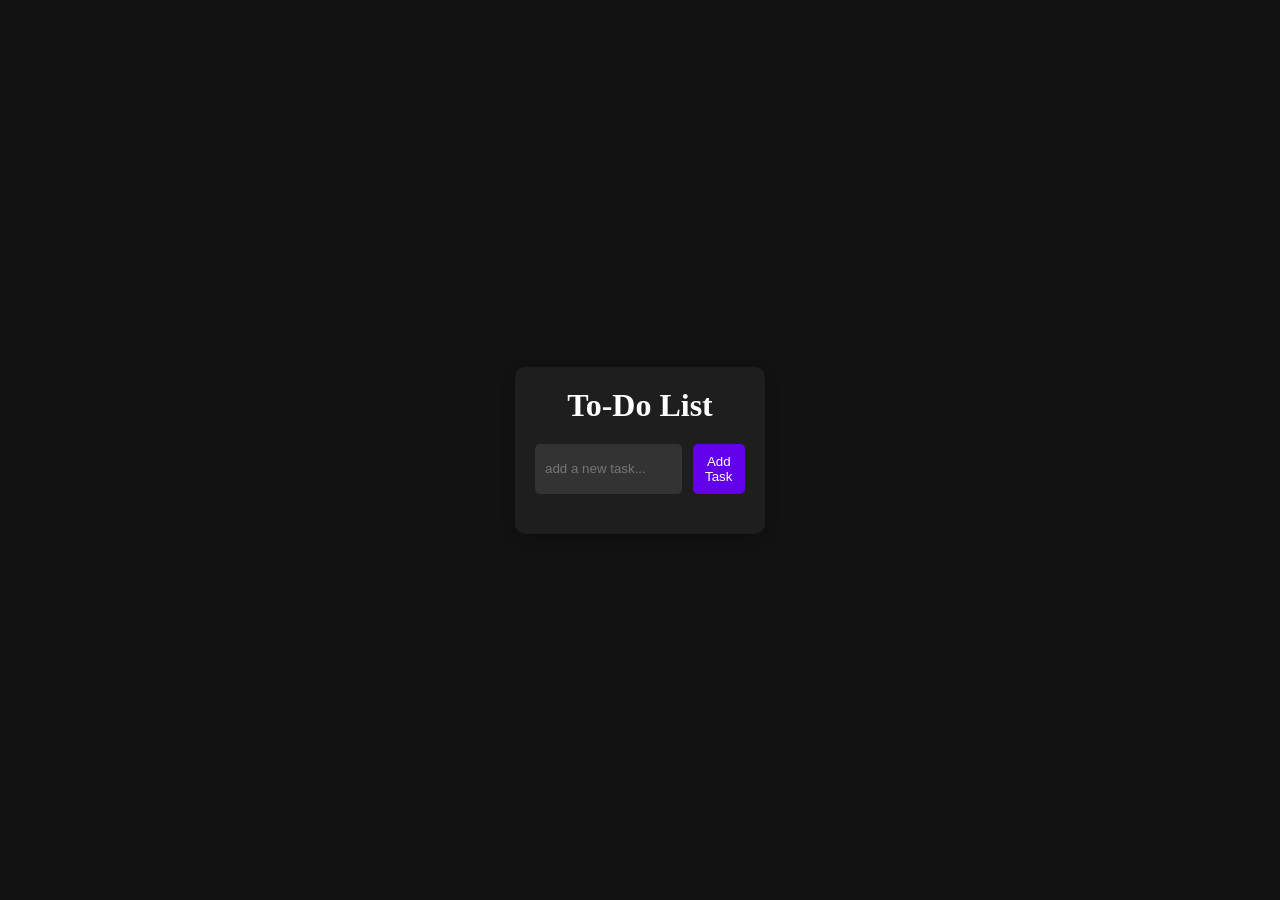
<file: index.html>
<!DOCTYPE html>
<html lang="en">
  <head>
    <meta charset="UTF-8" />
    <meta name="viewport" content="width=device-width, initial-scale=1.0" />
    <title>To-Do List</title>
    <link rel="stylesheet" href="To-Do.css" />
  </head>
  <body>
    <div class="container">
      <h1>To-Do List</h1>
      <div class="input-container">
        <input type="text" id="todo-input" placeholder="add a new task..." />
        <button id="add-task-btn">Add Task</button>
      </div>
      <ul id="todo-list"></ul>
    </div>
    <script src="To-Do.js"></script>
  </body>
</html>
</file>
<file: To-Do.css>
* {
  margin: 0;
  padding: 0;
  box-sizing: border-box;
}

body {
  background-color: #121212;
  height: 100vh;
  display: flex;
  justify-content: center;
  align-items: center;
  text-align: center;
}
h1 {
  color: white;
  text-align: center;
  margin-bottom: 20px;
}
.container {
  background-color: #1e1e1e;
  border-radius: 10px;
  padding: 20px;
  box-shadow: 0 5px 15px rgba(0, 0, 0, 0.2);
  width: 250px;
}
.input-container {
  display: flex;
  justify-content: space-between;
  margin-bottom: 20px;
}
button {
  width: 25%;
  padding: 10px;
  background-color: #6200ea;
  border: none;
  border-radius: 5px;
  color: #fff;
  cursor: pointer;
  transition: background-color 0.3s;
}

button:hover {
  background-color: #3700b3;
}
input[type="text"] {
  width: 70%;
  padding: 10px;
  background-color: #333333;
  border: none;
  border-radius: 5px;
  color: #fff;
  outline: none;
}

ul {
  list-style-type: none;
  padding: 0;
}

li {
  background-color: #333333;
  padding: 10px;
  margin-bottom: 10px;
  border-radius: 5px;
  display: flex;
  justify-content: space-between;
  align-items: center;
  color: white;
}

li.completed {
  text-decoration: line-through;
  opacity: 0.7;
}

li button {
  background-color: #d32f2f;
  border: none;
  padding: 5px;
  color: white;
  border-radius: 5px;
  cursor: pointer;
}

li button:hover {
  background-color: #b71c1c;
}
</file>
